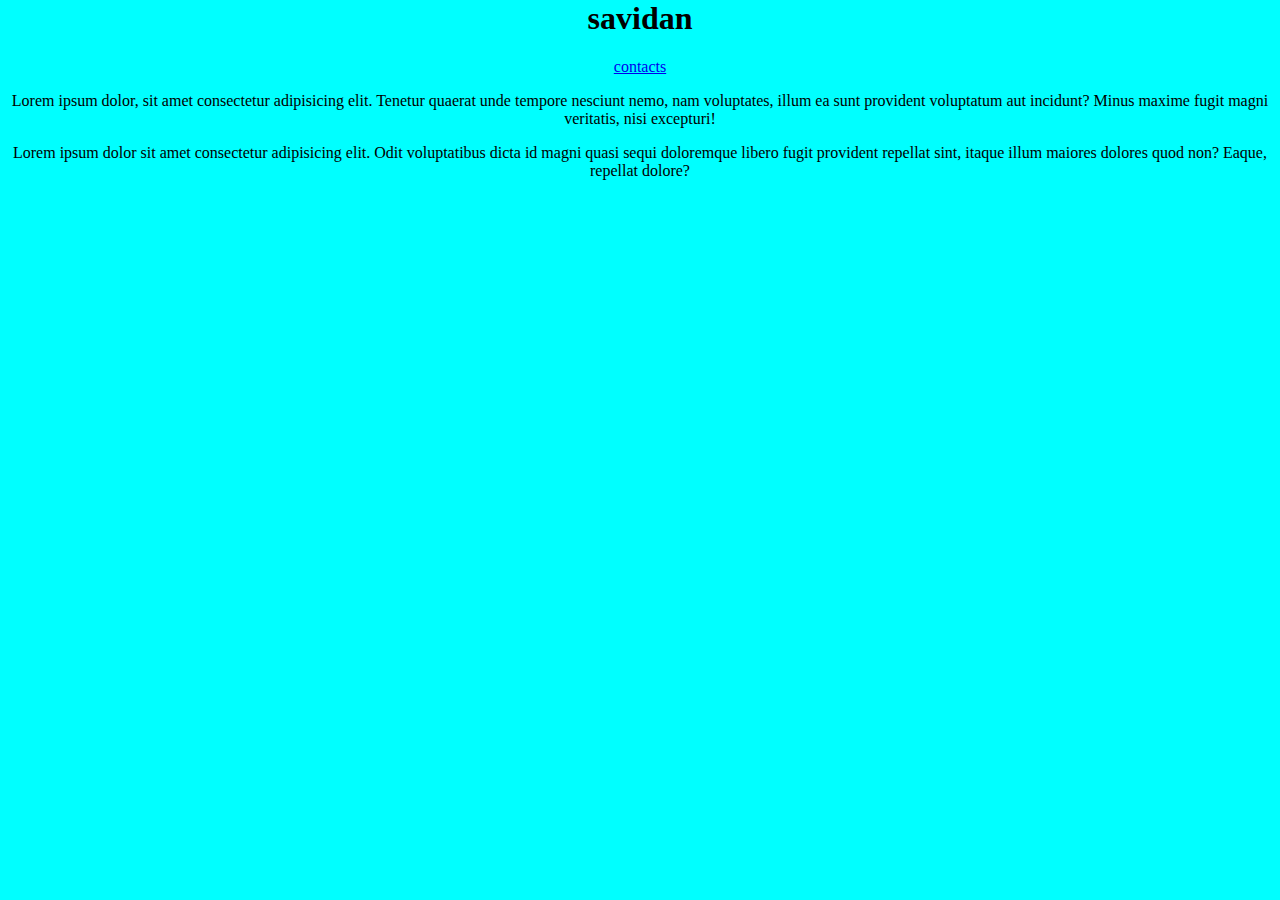
<file: index.html>
<html lang="en">
<head>
    <meta charset="UTF-8">
    <meta http-equiv="X-UA-Compatible" content="IE=edge">
    <meta name="viewport" content="width=device-width, initial-scale=1.0">
    <link rel="stylesheet" href="Style.css">
    <title>Document</title>
</head>
<body>
    <h1>savidan</h1>
    <a href="savidan/contacts.html">contacts</a>
    <p>Lorem ipsum dolor, sit amet consectetur adipisicing elit. Tenetur quaerat unde tempore nesciunt nemo, nam voluptates, illum ea sunt provident voluptatum aut incidunt? Minus maxime fugit magni veritatis, nisi excepturi!</p>
    <p>Lorem ipsum dolor sit amet consectetur adipisicing elit. Odit voluptatibus dicta id magni quasi sequi doloremque libero fugit provident repellat sint, itaque illum maiores dolores quod non? Eaque, repellat dolore?</p>
</body>
</html>
</file>
<file: Style.css>
body{
    margin: 0;
    background-color:aqua;
    text-align: center;
}
</file>
